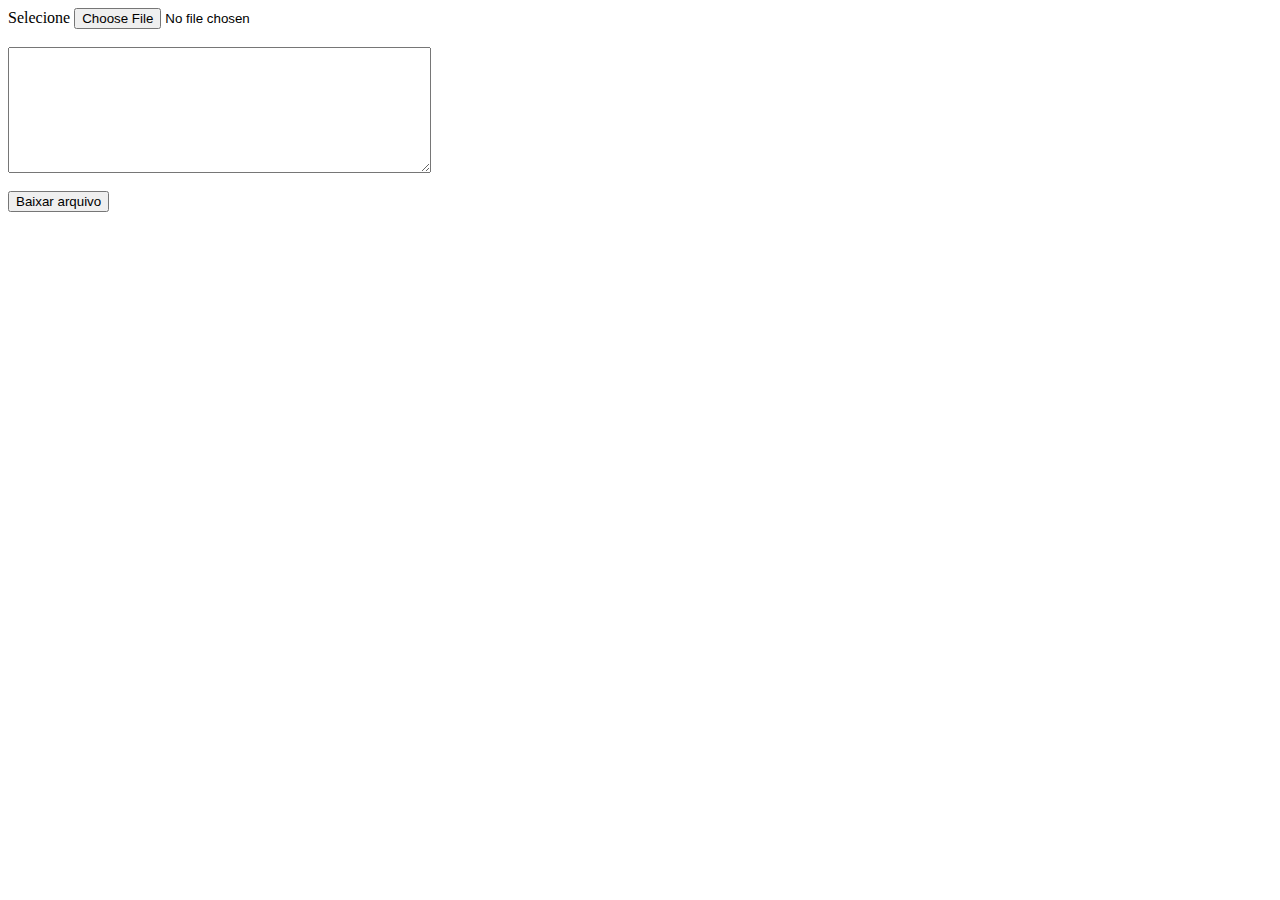
<file: Edit-text/index.html>
<html lang="en">
<head>
    <meta charset="UTF-8">
    <meta name="viewport" content="width=device-width, initial-scale=1.0">
    <title>Document</title>
</head>
<body>
    <label for="arquivo">Selecione</label>
    <input type="file" id="arquivo">
    <br> <br>

    <textarea rows="8" cols="50" id="preview">
    </textarea>

    <br><br>
    <button id="download">Baixar arquivo</button>

    <script src="script.js"></script>
</body>
</html>
</file>
